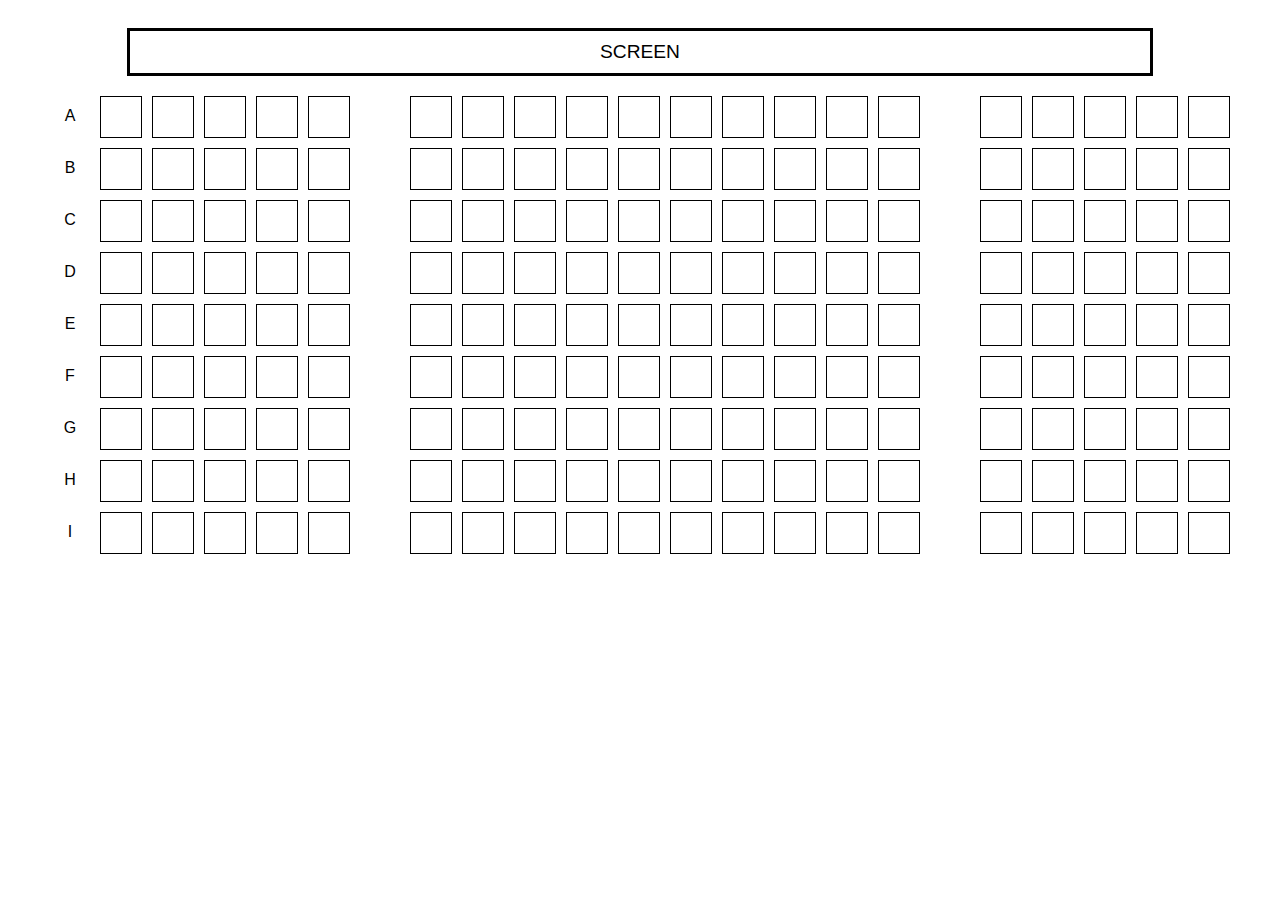
<file: project/html/Ticketing.html>
<!DOCTYPE html>
<html lang="en">

<head>
    <meta charset="UTF-8">
    <link
      rel="icon"
      href="https://www.liblogo.com/img-logo/max/he676hca4-hermes-logo-hermes-investgating-overseas-chinese-buying-behaviour-for-hermes.png"
    />
    <meta name="viewport" content="width=device-width, initial-scale=1.0">
    <title>Seat Selection</title>
    <style>
        body {
            display: flex;
            flex-direction: column;
            align-items: center;
            justify-content: center;
            font-family: Arial, sans-serif;
        }

 /* 스크린을 예매하는 소비자를 위하여 눈에 잘 보이게 하기 위하여 바깥 테두리 검정색으로 만들고 가운데 정렬을 함 */
        .screen {
            display: flex;
            justify-content: center;
            width: 1000px;
            border: 3px solid black;
            font-size: larger;
            margin-top: 20px;
            padding: 10px;
        }

/* 선택되는 좌석을 유동성있게 변경하기 위하여 table이 아닌 grid를 사용함 또한 번호의 가시성을 높히기 위하여 20개씩 끊어서 작성함 */
        .ticketing {
            display: grid;
            grid-template-columns: auto repeat(20, auto);
            gap: 10px;
            margin-top: 20px;
        }


        .seat {
            width: 40px;
            height: 40px;
            display: flex;
            align-items: center;
            justify-content: center;
            border: 1px solid black;
            cursor: pointer;
        }

        .seat.selected {
            background-color: lightgray;
        }

        /* 선택완료 버튼은 좌석을 선택 했을 때 등장하게 하기위하여 display: none 사용 */
        .choiceButton {
            width: 300px;
            height: 100px;
            font-size: larger;
            display: none;
            margin-top: 20px;
        }

        .selctSeat {
            font-size: 20px;
            display: none;
            background-color: #9f3ff8;
            color: white;
            border-radius: 5px;
            padding: 10px;
            margin-top: 10px;
        }

        /* 사람들이 지나가는 통로를 만들기 위하여 6번자리와 16번자리에 바깥여백인 margin을 사용하여 공간 확보 */
        .seat:nth-child(6) {
            margin-right: 50px;
        }

        .seat:nth-child(16) {
            margin-right: 50px;
        }

        /* x열은 선택되는 것이 아니라 표시만 되는 것을 표시 하기 위하여 바깥 테두리를 없앰 */
        .seat:nth-child(21n+1) {
            border: none;
        }
    </style>
</head>

<body>
    <div class="screen">SCREEN</div>
    <div class="ticketing"></div>
    <div class="selctSeat"></div>
    <button class="choiceButton">선택완료</button>

    <script>
        //DOMContentLoaded 이벤트를 사용하는 것이 좋습니다. 
        //이 이벤트를 사용하면 HTML 문서의 로드가 완료되었을 때 
        //JavaScript 코드를 실행할 수 있으므로, 화면에 무언가를 그리기 전에 하는 초기화 작업임
        //이것은 사용자 경험을 개선하고 스크립트의 실행 속도를 높일 수 있습니다.
        // 따라서 DOMContentLoaded 이벤트를 사용하는 것이 일반적으로 권장되는 방법.
        document.addEventListener('DOMContentLoaded', () => {
            //size 설정
            const size = 20;

            //열을 설정하는 리스트 생성
            const rows = ['A', 'B', 'C', 'D', 'E', 'F', 'G', 'H', 'I'];

            //선택된 좌석을 표시하기위한 리스트 초기화
            const selectedSeats = [];

            // js에서 다루기 쉽게하기위하여 변수설정
            const ticketingDiv = document.querySelector('.ticketing');
            const choiceButton = document.querySelector('.choiceButton');
            const selctSeat = document.querySelector('.selctSeat');

             //  'rows' 배열에 있는 각 요소에 대해 반복문 실행
            rows.forEach(row => {
                // 1부터 size + 1까지의 숫자에 대해 반복문 실행
                for (let i = 0; i < size + 1; i++) {
                     // div 요소를 생성하여 cell 변수에 할당
                    const cell = document.createElement('div');
                     // cell 요소의 클래스를 'seat'으로 설정
                    cell.className = 'seat';
                    // cell 요소의 'data-seat' 속성을 현재 좌석의 행과 열을 나타내는 문자열로 설정
                    cell.setAttribute('data-seat', `${row}${i}`)
                    
                    if (i === 0) {
                        cell.textContent = row; // cell 요소의 텍스트 내용을 현재 행의 문자로 설정 (행 번호)
                        cell.classList.add('row-label');    // cell 요소에 'row-label' 클래스 추가
                    } else {    // 열 번호가 0이 아닌 경우(실제 좌석인 경우)
                        // cell을 클릭했을 때의 이벤트 리스너 추가
                        cell.addEventListener('click', (e) => {
                            // cell 요소에 'selected' 클래스를 toggle(추가/제거)하여 선택 상태를 변경
                            cell.classList.toggle('selected');
                             // 현재 클릭된 좌석의 data-seat 속성 값을 가져와 nowSeat 변수에 할당
                            const nowSeat = e.target.getAttribute('data-seat');
                             // nowSeat이 selectedSeats 배열에서 몇 번째 인덱스에 있는지 확인하여 index 변수에 할당
                            const index = selectedSeats.indexOf(nowSeat);

                            // index가 -1이면(선택된 좌석이 아니면)
                            if (index === -1) {
                                // selectedSeats 배열에 nowSeat을 추가
                                selectedSeats.push(nowSeat);
                            } else {
                                // selectedSeats 배열에서 해당 좌석을 제거
                                selectedSeats.splice(index, 1);
                            }
                            updateButtonVisibility();
                        });
                    }
                    // 생성된 cell 요소를 ticketingDiv에 추가
                    ticketingDiv.appendChild(cell);
                }
            });

            //좌석이 선택 될 시 선택완료 버튼 출력 & 선택된 좌석 행렬 출력
            function updateButtonVisibility() {
                const selected = document.querySelectorAll('.selected');
                choiceButton.style.display = selected.length > 0 ? 'block' : 'none';
                selctSeat.style.display = selected.length > 0 ? 'block' : 'none';
                selctSeat.innerHTML = `현재 선택된 좌석: ${selectedSeats.join(', ')}`;
            }

            //선택완료 버튼 눌렸을 시 선택된 좌석의 행렬&메세지&금액&총원 alert로 출력
            choiceButton.addEventListener('click', () => {
                const count = selectedSeats.length;
                const selectedSeatInfo = selectedSeats.join(', ');
                alert(`${selectedSeatInfo} 예약이 완료 되었습니다. 총 ${count * 16000}원 (총 ${count}명)`);
                selectedSeats.length = 0;
                updateButtonVisibility();
                //아래코드는 결제 화면으로 넘어가는 코드임.
                //location.href = "https://naver.com";
                window.open("Payment.html", "Payment", "width: 1px, heigth: 1px");
                
            });
        });
    </script>
</body>

</html>
</file>
